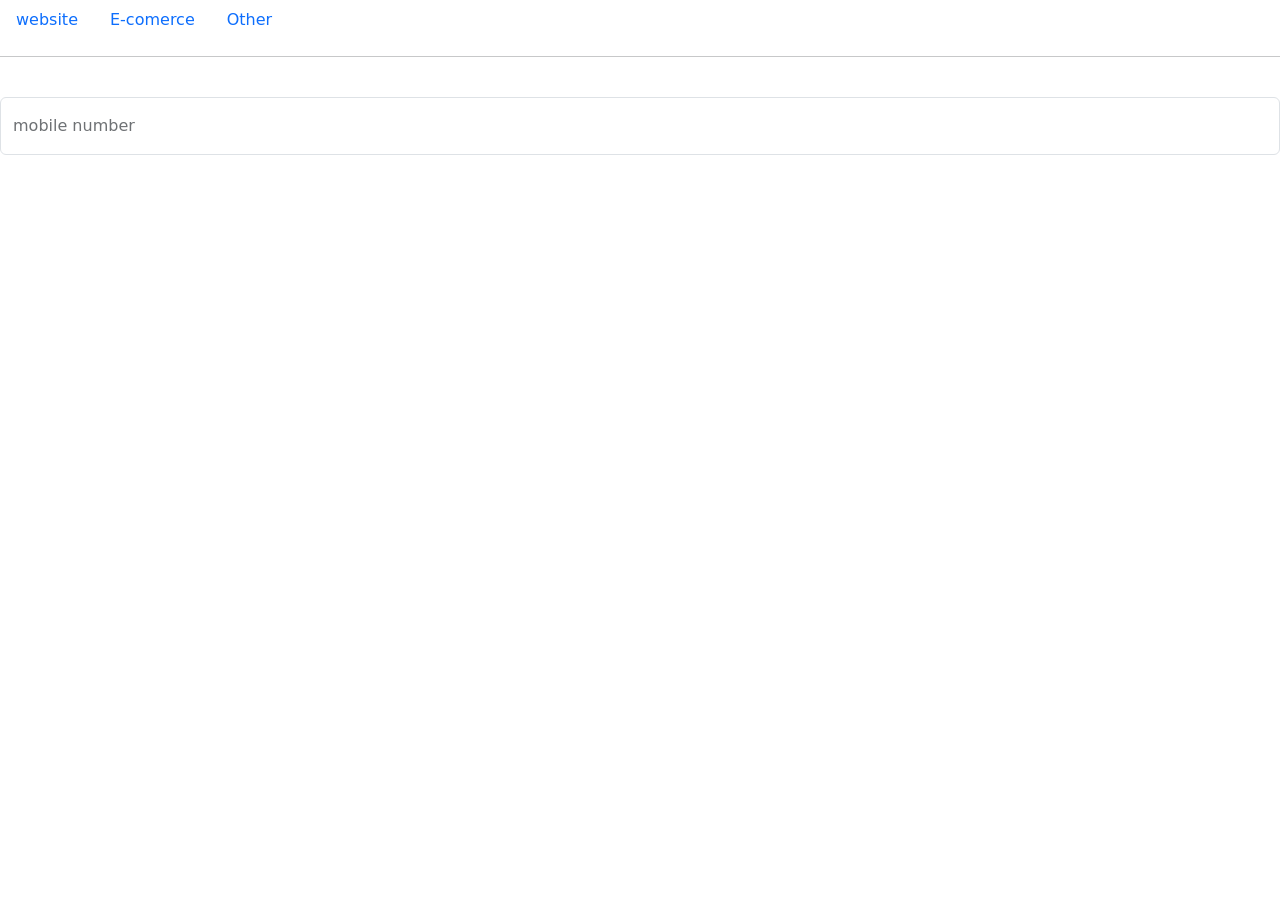
<file: tabs.html>
<!DOCTYPE html>
<html lang="en">

<head>
    <meta charset="UTF-8">
    <meta name="viewport" content="width=device-width, initial-scale=1.0">
    <title>Document</title>
    <link rel="stylesheet" href="css/bootstrap.css">
</head>

<body>
    <div class="row">

        <div class="col-sm-12">
            <ul class="nav nav-pills mb-3" id="pills-tab" role="tablist">
                <li class="nav-item " role="presentation ">
                    <button class="nav-link  bg-nav-tab sm-fs text-golden-brown" id="pills-home-tab"
                        data-bs-toggle="pill" data-bs-target="#pills-home" role="tab" aria-controls="pills-home"
                        aria-selected="false">website</button>
                </li>
                <li class="nav-item" role="presentation ">
                    <button class="nav-link bg-nav-tab sm-fs text-golden-brown" id="pills-profile-tab"
                        data-bs-toggle="pill" data-bs-target="#pills-profile" role="tab" aria-controls="pills-profile"
                        aria-selected="false">E-comerce</button>
                </li>
                <li class="nav-item" role="presentation">
                    <button class="nav-link bg-nav-tab sm-fs text-golden-brown" id="pills-contact-tab"
                        data-bs-toggle="pill" data-bs-target="#pills-contact" role="tab" aria-controls="pills-contact"
                        aria-selected="false">Other</button>
                </li>
            </ul>
            <hr>
            <br>
            <div class="tab-content" id="pills-tabContent">
                <div class="tab-pane fade show active" id="pills-home" role="tabpanel" aria-labelledby="pills-home-tab"
                    tabindex="0">
                    <div class="form-floating mb-3">
                        <input type="number" class="form-control" id="floatingInput" placeholder="name@example.com">
                        <label for="floatingInput">mobile number</label>
                    </div>
                </div>
                <div class="tab-pane fade" id="pills-profile" role="tabpanel" aria-labelledby="pills-profile-tab"
                    tabindex="0">
                    <div class="form-floating mb-3">
                        <input type="email" class="form-control" id="floatingInput" placeholder="name@example.com">
                        <label for="floatingInput">Email address</label>
                    </div>
                </div>
                <div class="tab-pane fade" id="pills-contact" role="tabpanel" aria-labelledby="pills-contact-tab"
                    tabindex="0">
                    <div class="form-floating mb-3">
                        <input type="email" class="form-control" id="floatingInput" placeholder="name@example.com">
                        <label for="floatingInput">Enter membership number </label>
                    </div>
                </div>
            </div>
            <br>

        </div>
    </div>
    <script src="js/bootstrap.bundle.js"></script>
</body>

</html>
</file>
